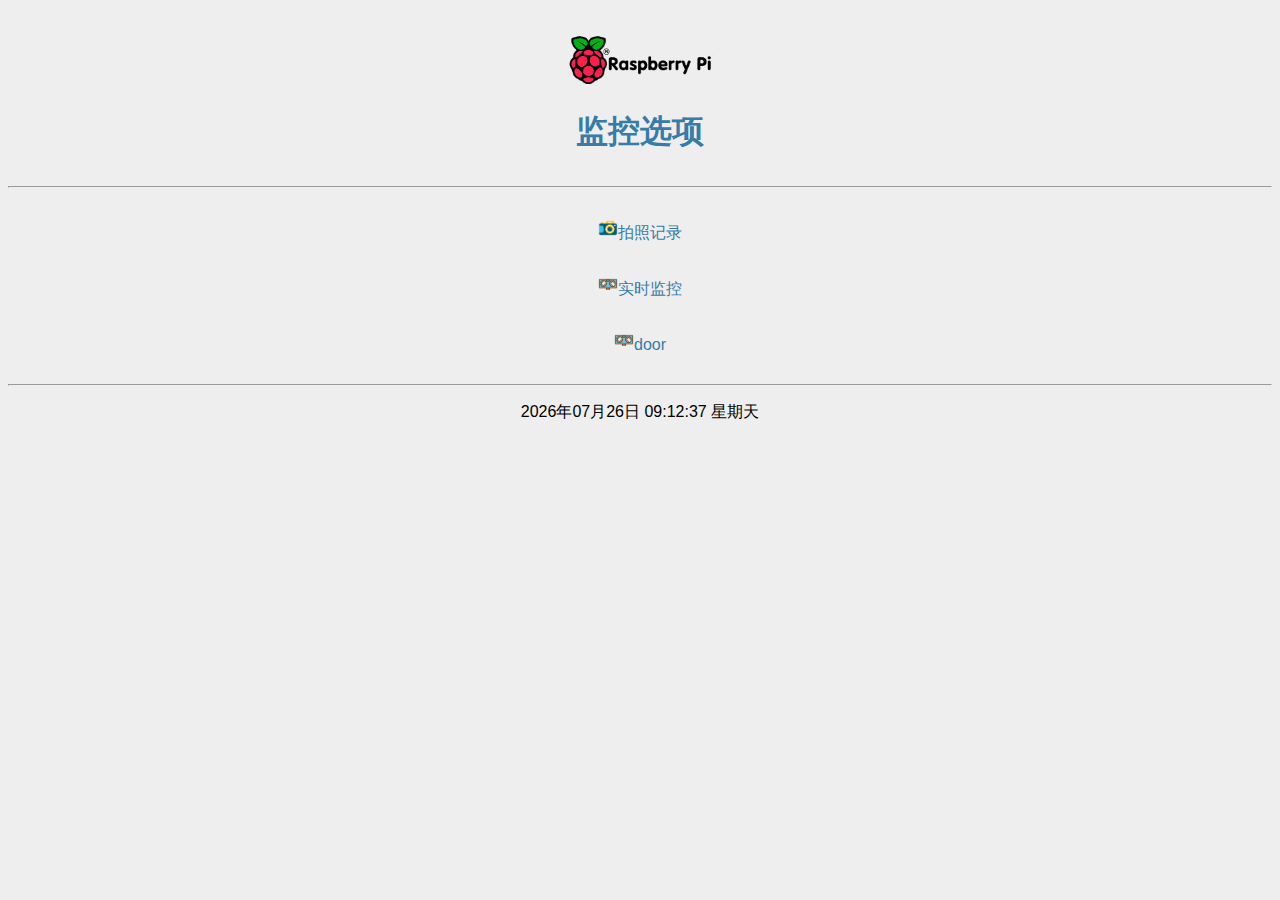
<file: templates/index.html>
<!doctype html>
<html>

<head>
    <title>树莓派车载监控</title>
    <link rel="stylesheet" href='../static/style.css'/>
	<script language="javascript">
	function getCurDate()
	{
		var d = new Date();
		var week;
		switch (d.getDay()){
			case 1: week="星期一"; break;
			case 2: week="星期二"; break;
			case 3: week="星期三"; break;
			case 4: week="星期四"; break;
			case 5: week="星期五"; break;
			case 6: week="星期六"; break;
			default: week="星期天";
		}
		var years = d.getFullYear();
		var month = add_zero(d.getMonth()+1);
		var days = add_zero(d.getDate());
		var hours = add_zero(d.getHours());
		var minutes = add_zero(d.getMinutes());
		var seconds=add_zero(d.getSeconds());
		var ndate = years+"年"+month+"月"+days+"日 "+hours+":"+minutes+":"+seconds+" "+week;
		var divT=document.getElementById("logInfo");
		divT.innerHTML= ndate;
	}
	function add_zero(temp)
	{
		if(temp<10) return "0"+temp;
		else return temp;
	}
	setInterval("getCurDate()",100);
</script>
</head>

<body>
	<div><img src="../static/image/raspberry_logo.png" height="60">
	<p></p>
	<h1>监控选项</h1></div>
	<hr>
	<div><img src="../static/image/xiangji.png" height="20"><a href="/photo" class="button">拍照记录</a></div>
	<div><img src="../static/image/icon-.png" height="20"><a href="/camera" class="button">实时监控</a></div>
	<div><img src="../static/image/icon-.png" height="20"><a href="/dooralarm" class="button">door</a></div>
	<hr>
	<p id="logInfo"></p>
</body>

</html>
</file>
<file: static/style.css>
body { 
	font-family: sans-serif;
	background: #eee; 
	text-align: center;
}
a, h1, h2 { 
	color: #377BA8; 
}
a {
	text-decoration:none;
}
h1, h2 { 
	font-family: 'Georgia', serif; 
	margin: 0; 
}
h1 {
	border-bottom: 2px solid #eee; 
}
h2 { 
	font-size: 1.2em;
}
div {
	text-align: center;
	margin-top: 30px;
	margin-bottom: 30px;
}
dl{
	text-align: center;
	align-content: center;
}
.choose{
	width: 100;
}

.page { 
	margin: 2em auto; 
	width: 35em; 
	border: 5px solid #ccc;
    padding: 0.8em; 
	background: white;
}
.entries { 
	list-style: none; 
	margin: 0;
	padding: 0; 
}
.entries li { 
	margin: 0.8em 1.2em; 
}
.entries li h2 { 
	margin-left: -1em;
}
.add-entry { 
	font-size: 0.9em; 
	border-bottom: 1px solid #ccc;
}
.add-entry dl { 
	font-weight: bold; 
}
.metanav { 
	text-align: right; 
	font-size: 0.8em; 
	padding: 0.3em;
    margin-bottom: 1em; 
	background: #fafafa; 
}
.flash { 
	background: #CEE5F5;
	padding: 0.5em;
    border: 1px solid #AACBE2; 
}
.error { 
	background: #F0D6D6; 
	padding: 0.5em; 
}
</file>
